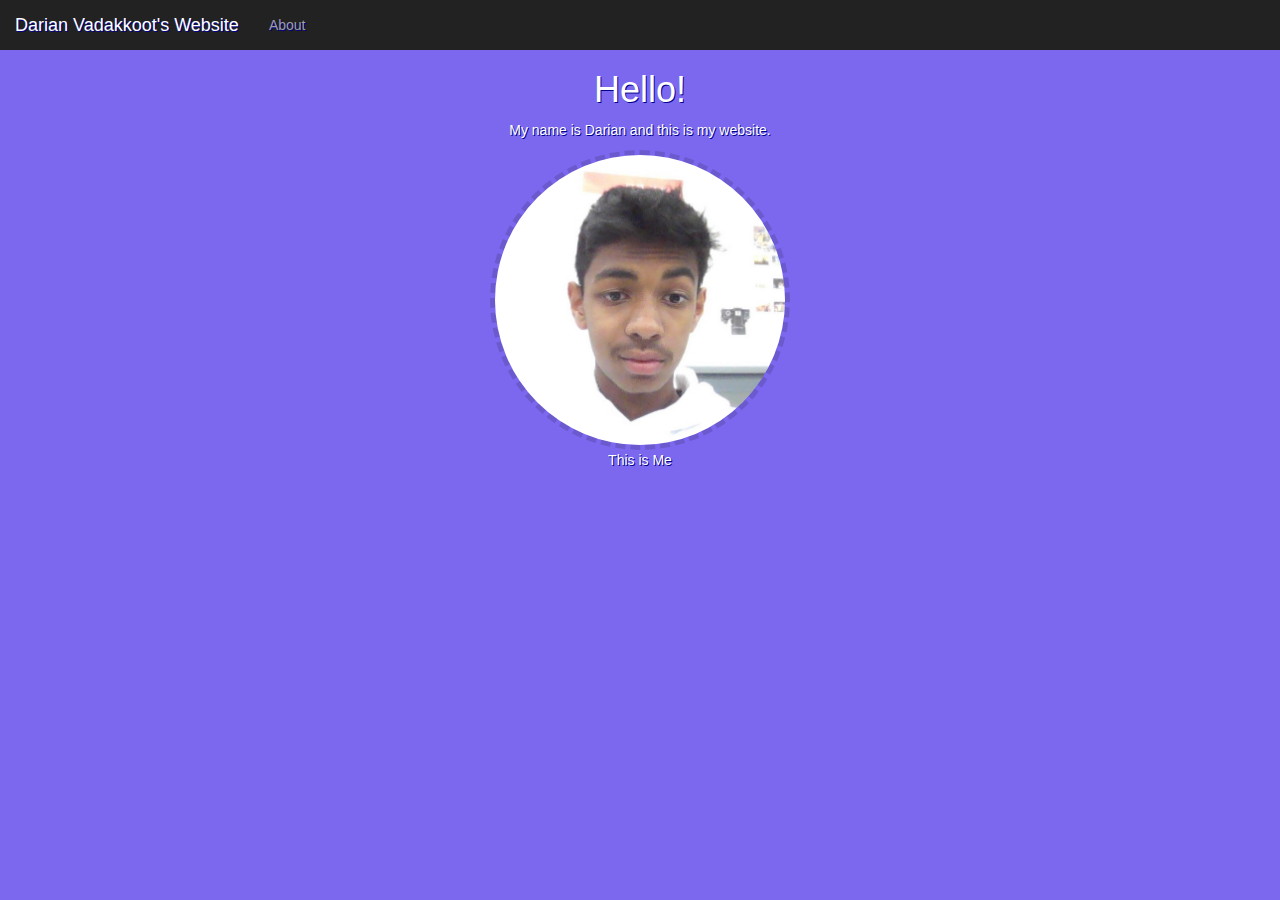
<file: index.html>
<!DOCTYPE html>
<html lang="en">
  <head>
    <meta charset="utf-8">
    <title>Darian Vadakkoot's Website</title>
    <link rel="stylesheet" href="style.css">
    <link rel="stylesheet" href="https://maxcdn.bootstrapcdn.com/bootstrap/3.4.1/css/bootstrap.min.css">
    <script src="https://ajax.googleapis.com/ajax/libs/jquery/3.6.4/jquery.min.js"></script>
    <script src="https://maxcdn.bootstrapcdn.com/bootstrap/3.4.1/js/bootstrap.min.js"></script>
  </head>
  <body id="body1">
    <nav class="navbar-inverse my_nav_bar">
        <div class="navbar-header">
            <button type="button" class="navbar-toggle" data-toggle="collapse" data-target="#mynavbar">
                <span class="icon-bar"></span>
                <span class="icon-bar"></span>
                <span class="icon-bar"></span>
            </button>
            <a class="navbar-brand" href="index.html" id="navbarTitle">Darian Vadakkoot's Website</a>
        </div>
        <div class="collapse navbar-collapse" id="mynavbar">
            <ul class="nav navbar-nav">
                <li class="links"><a href="about.html">About</a></li>
            </ul>
        </div>
    </nav>
    <div class="col-xs-12">
        <h1>Hello!</h1>
        <p>My name is Darian and this is my website.</p>
    </div>
    <div class="col-xs-12">
        <img src="profile.jpg" id="profile">
        <p>This is Me</p>
    </div>
  </body>
</html>
</file>
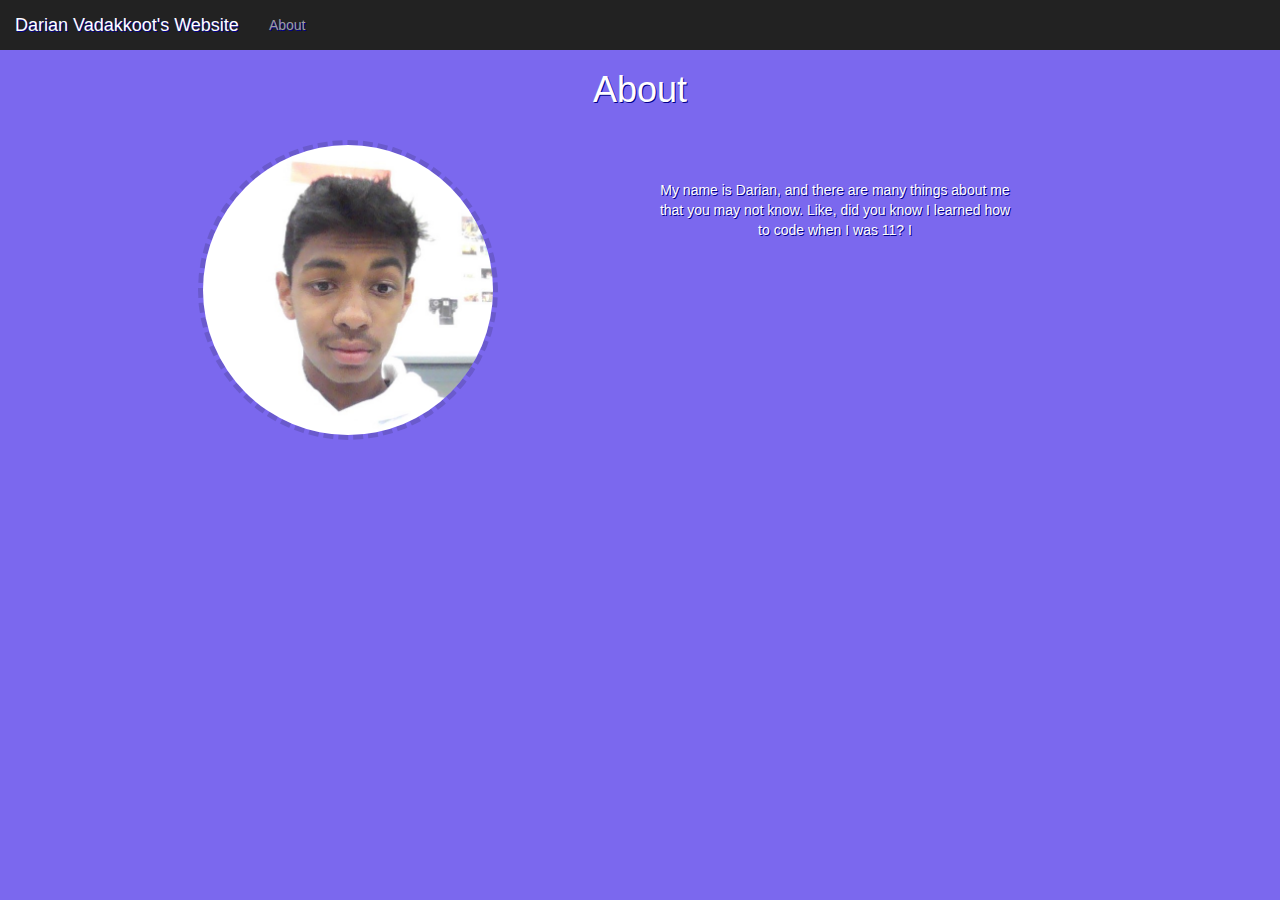
<file: about.html>
<!DOCTYPE html>
<html lang="en">
  <head>
    <meta charset="utf-8">
    <title>Darian Vadakkoot's Website</title>
    <link rel="stylesheet" href="styleAbout.css">
    <link rel="stylesheet" href="https://maxcdn.bootstrapcdn.com/bootstrap/3.4.1/css/bootstrap.min.css">
    <script src="https://ajax.googleapis.com/ajax/libs/jquery/3.6.4/jquery.min.js"></script>
    <script src="https://maxcdn.bootstrapcdn.com/bootstrap/3.4.1/js/bootstrap.min.js"></script>
  </head>
  <body id="body1">
    <nav class="navbar-inverse my_nav_bar">
        <div class="navbar-header">
            <button type="button" class="navbar-toggle" data-toggle="collapse" data-target="#mynavbar">
                <span class="icon-bar"></span>
                <span class="icon-bar"></span>
                <span class="icon-bar"></span>
            </button>
            <a class="navbar-brand" href="index.html" id="navbarTitle">Darian Vadakkoot's Website</a>
        </div>
        <div class="collapse navbar-collapse" id="mynavbar">
            <ul class="nav navbar-nav">
                <li class="links"><a href="about.html">About</a></li>
            </ul>
        </div>
    </nav>
    <div class="container">
        <h1>About</h1>
        <br>
        <div class="row">
            <div class="col-sm-6">
                <img src="profile.jpg" id="profile">
            </div>
            <div class="col-sm-4">
                <p style="margin-top: 40px;">My name is Darian, and there are many things about me that you may not know. Like, did you know I learned how to code when I was 11? I  </p>
            </div>
        </div>
    </div>
  </body>
</html>
</file>
<file: style.css>
#mynavbar{
    text-shadow: darkblue 1px 1px;
}
#navbarTitle{
    text-shadow: darkblue 1px 1px;
}
#body1{
    background-color: mediumslateblue;
    color: white;
    text-shadow: darkblue 1px 1px;
    text-align: center;
}
#profile{
    border: solid;
    border-width: 5px;
    color: slateblue;
    width: 300px;
    border-style: dashed;
    border-radius: 50%;

}
#about1{
    margin-inline: 20%;
    
}
</file>
<file: styleAbout.css>
#mynavbar{
    text-shadow: darkblue 1px 1px;
}
#navbarTitle{
    text-shadow: darkblue 1px 1px;
}
#body1{
    background-color: mediumslateblue;
    color: white;
    text-shadow: darkblue 1px 1px;
}
#profile{
    border: solid;
    border-width: 5px;
    color: slateblue;
    width: 300px;
    border-style: dashed;
    border-radius: 50%;

}
#about1{
    margin-inline: 20%;
    
}
.container{
    text-align: center;
}
</file>
